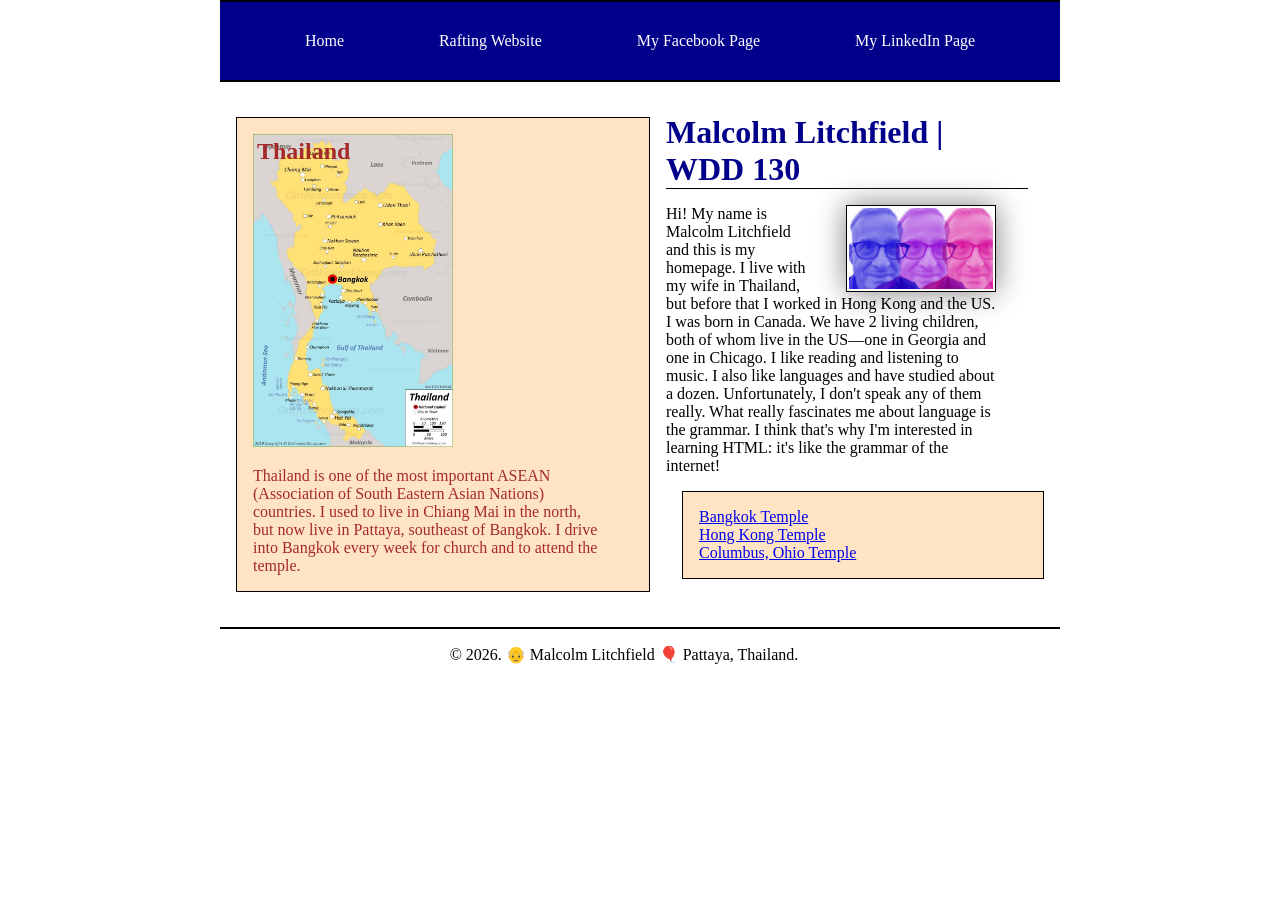
<file: index.html>
<!DOCTYPE html>
<html lang="en">

<head>
    <meta charset="UTF-8">
    <meta name="viewport" content="width=device-width, initial-scale=1.0">
    <meta name="description"
      content="Malcolm Litchfield's WDD130 main index file where people will first land on my site.">
    <meta name="author" content="Malcolm Litchfield">
    <title>Malcolm Litchfield | WDD 130</title>
    <link rel="stylesheet" href="styles/styles.css">
</head>

<body>
    <header>
        <nav>
            <a href="#">Home</a>
            <a href="wwr/">Rafting Website</a>
            <a href="https://www.facebook.com/malcolm.litchfield" target="_blank">My Facebook
                Page</a>
            <a href="https://www.linkedin.com/in/malcolm-litchfield-1b7686364/" target="_blank">My
                LinkedIn Page</a>

        </nav>
    </header>
    <div class="grid">
        <main>
            <h1>Malcolm Litchfield | WDD 130</h1>
            <img src="images/profile.jpg" alt="My photo with 3 different tints" width="200">
            <p>Hi! My name is Malcolm Litchfield and this is my homepage. I live with my wife in
                Thailand, but before
                that I worked
                in Hong Kong and the US. I was born in Canada. We have 2 living children, both of
                whom
                live
                in the US&mdash;one in Georgia and one in Chicago. I like reading and listening to
                music. I also like languages and have studied about a dozen. Unfortunately, I don't
                speak
                any of them really. What really fascinates me about language is the grammar. I think
                that's why I'm interested in learning HTML: it's like the grammar of the internet!
            </p>
            <ul class="box">
                <li><a href="https://www.churchofjesuschrist.org/temples/details/bangkok-thailand-temple?lang=eng"
                      target="_blank">Bangkok Temple</a></li>
                <li><a href="https://www.churchofjesuschrist.org/temples/details/hong-kong-china-temple?lang=eng"
                      target="_blank">
                        Hong Kong Temple</a></li>
                <li><a href="https://www.churchofjesuschrist.org/temples/details/columbus-ohio-temple?lang=eng"
                      target="_blank">Columbus, Ohio Temple</a></li>
            </ul>
        </main>
        <aside class="box">
            <h2>Thailand</h2>
            <img src=" images/map-of-thailand.jpg" alt="Map of Thailand">
            <p>Thailand is one of the most important ASEAN (Association of South Eastern Asian
                Nations)
                countries. I used to live
                in Chiang Mai in the north, but now live in Pattaya, southeast of Bangkok. I
                drive into
                Bangkok every
                week for church and to attend the temple.
            </p>
        </aside>
    </div>
    <footer>
        <p>&copy; 2026. 👴 Malcolm Litchfield 🎈 Pattaya, Thailand.</p>
    </footer>
</body>

</html>
</file>
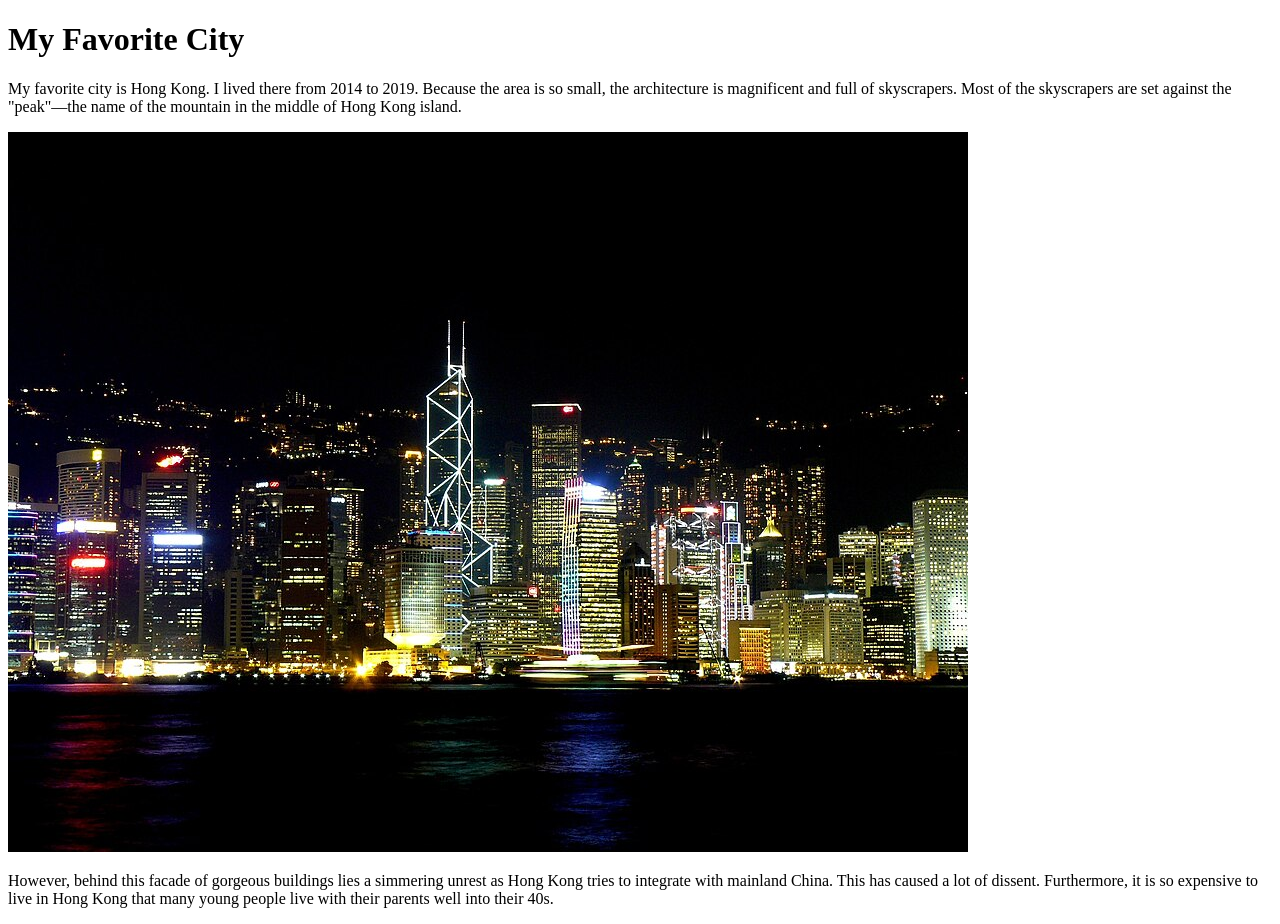
<file: week01/favorite-city.html>
<!DOCTYPE html>
<html lang="en">

<head>
    <meta charset="UTF-8">
    <meta name="viewport" content="width=device-width, initial-scale=1.0">
    <title>Favorite City</title>
</head>

<body>
    <h1>My Favorite City</h1>
    <p>My favorite city is Hong Kong. I lived there from 2014 to 2019. Because the area is so small,
        the architecture is magnificent and full of skyscrapers. Most of the skyscrapers are set
        against
        the "peak"&mdash;the name of the mountain in the middle of Hong Kong island.</p>
    <img src="../images/hong_kong_from_kowloon.jpg" alt="Hong Kong skyline at night">
    <p>However, behind this facade of gorgeous buildings lies a simmering unrest as Hong Kong tries
        to integrate with mainland China. This has caused a lot of dissent. Furthermore, it is so
        expensive
        to live in Hong Kong that many young people live with their parents well into their 40s.</p>
</body>

</html>
</file>
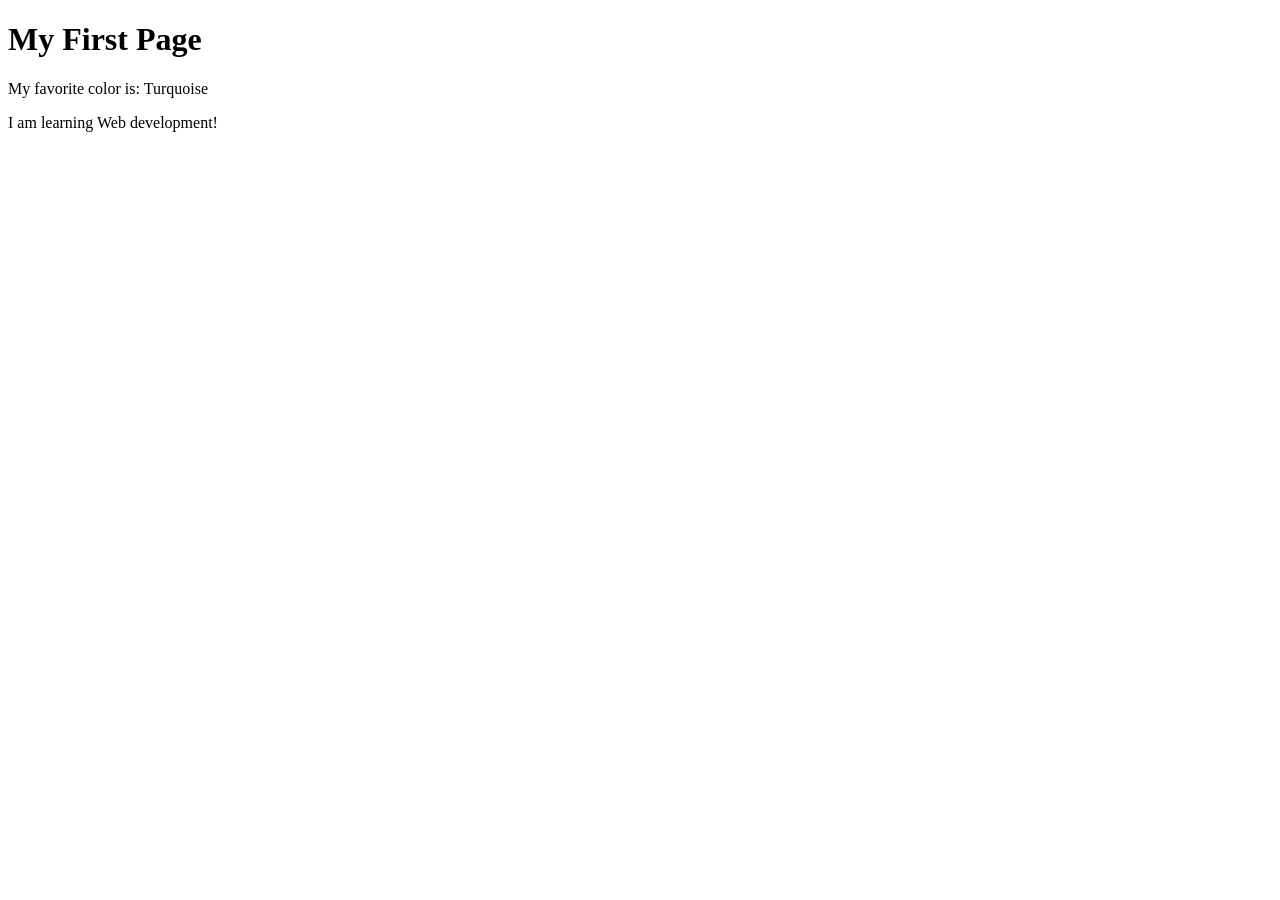
<file: week01/first-page.html>
<!DOCTYPE html>
<html lang="en">

<head>
    <meta charset="UTF-8">
    <meta name="viewport" content="width=device-width, initial-scale=1.0">
    <title>My First Page</title>
</head>

<body>
    <h1>My First Page</h1>
    <p>My favorite color is: Turquoise</p>
    <p>I am learning Web development!</p>
</body>

</html>
</file>
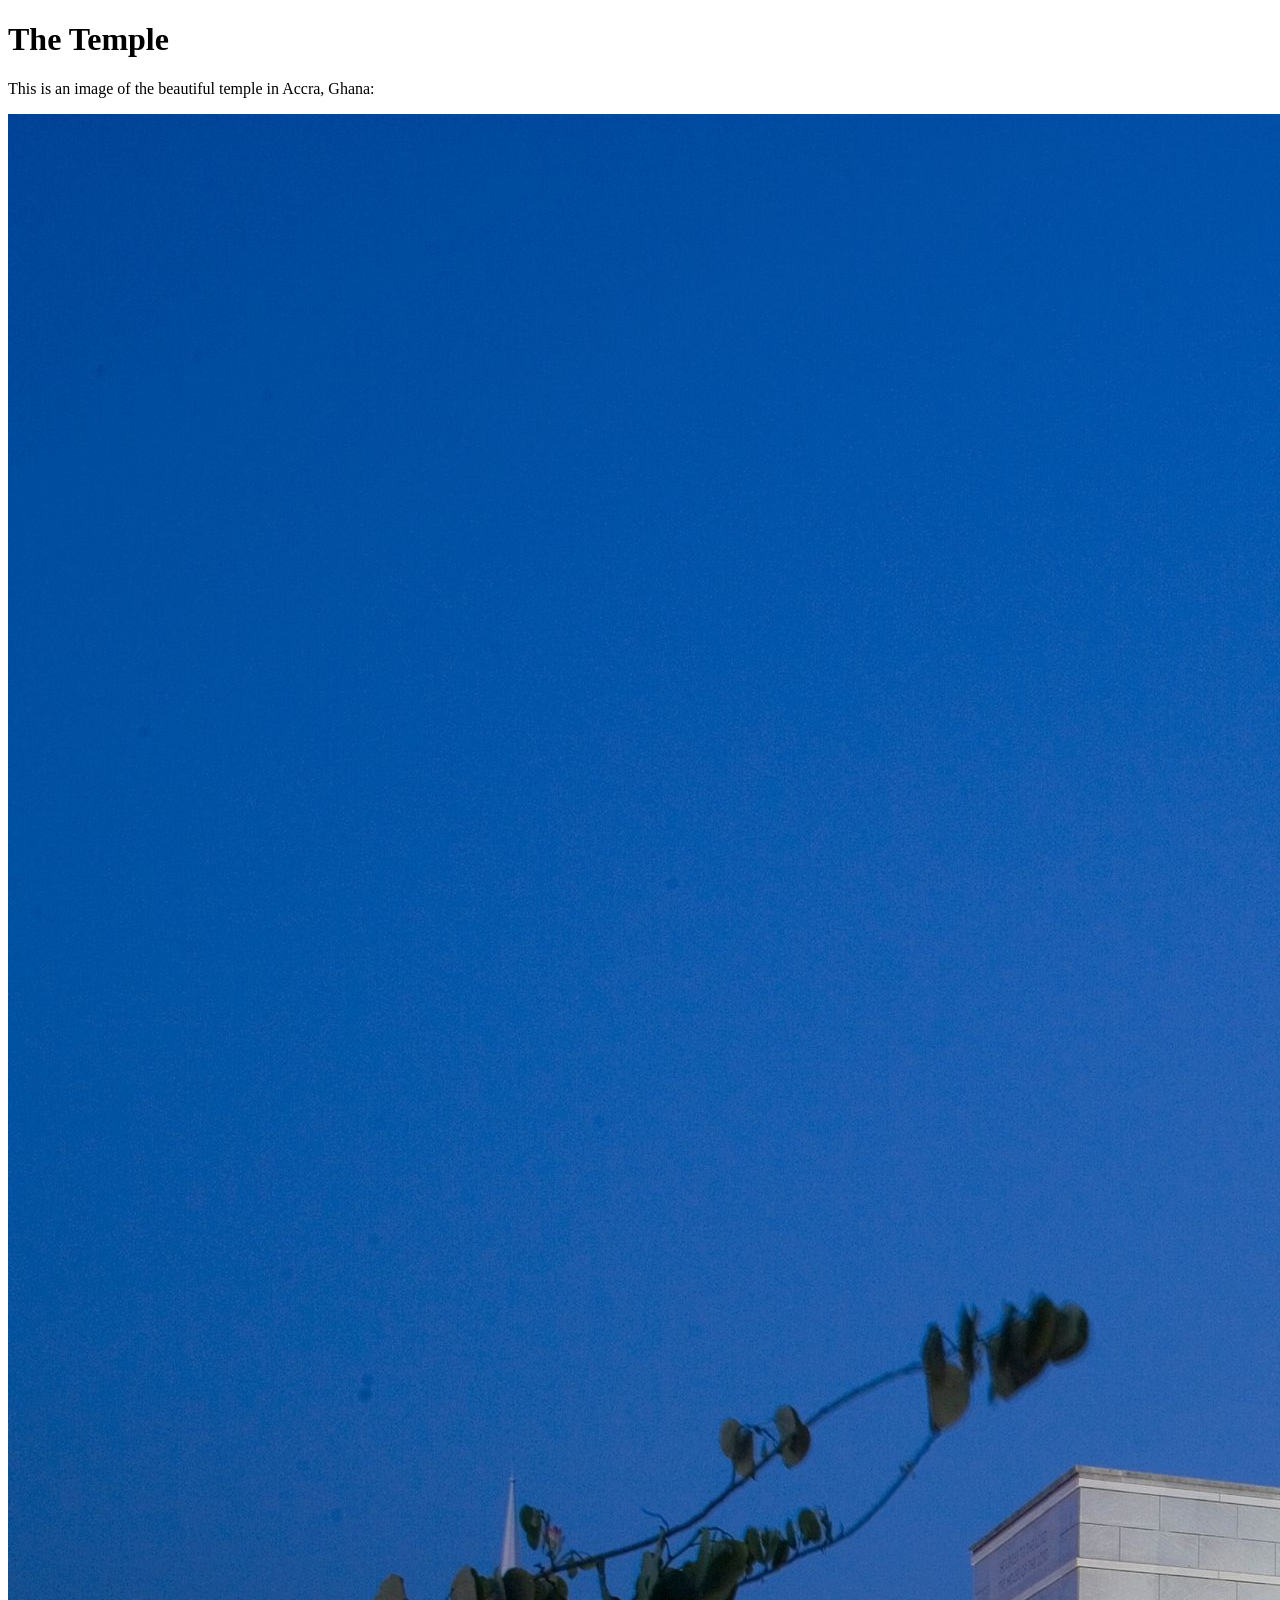
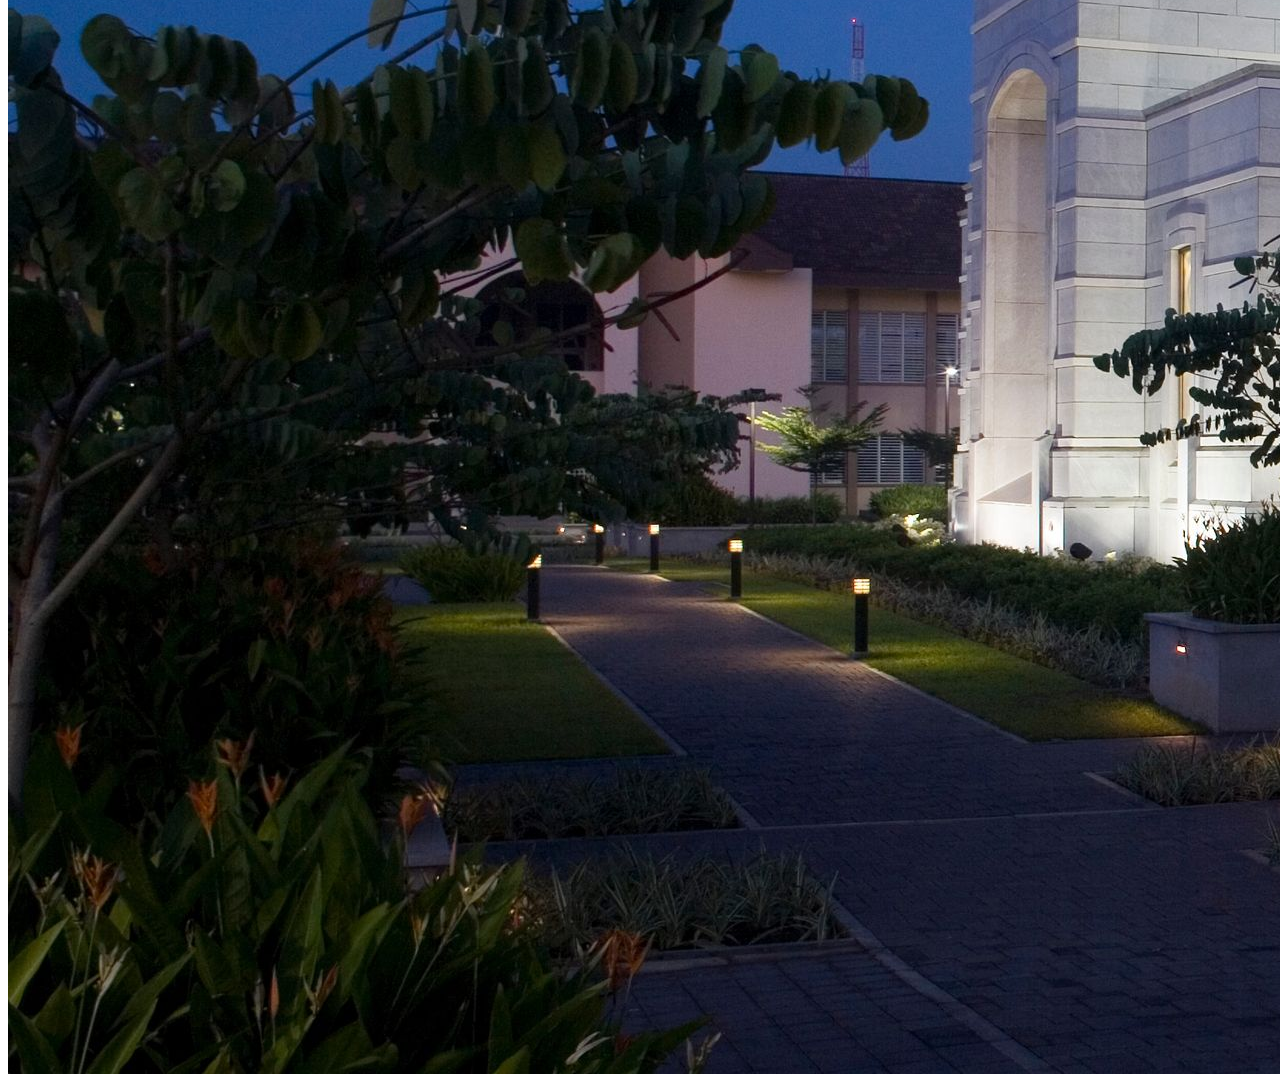
<file: week01/images.html>
<!DOCTYPE html>
<html lang="en">
<head>
    <meta charset="UTF-8">
    <meta name="viewport" content="width=device-width, initial-scale=1.0">
    <title>Temple Image</title>
</head>
<body>
    <h1>The Temple</h1>
    <p>This is an image of the beautiful temple in Accra, Ghana:</p>
    <img src="images/temple-large.jpeg" alt="The Accra Ghana Temple">
    
</body>
</html>
</file>
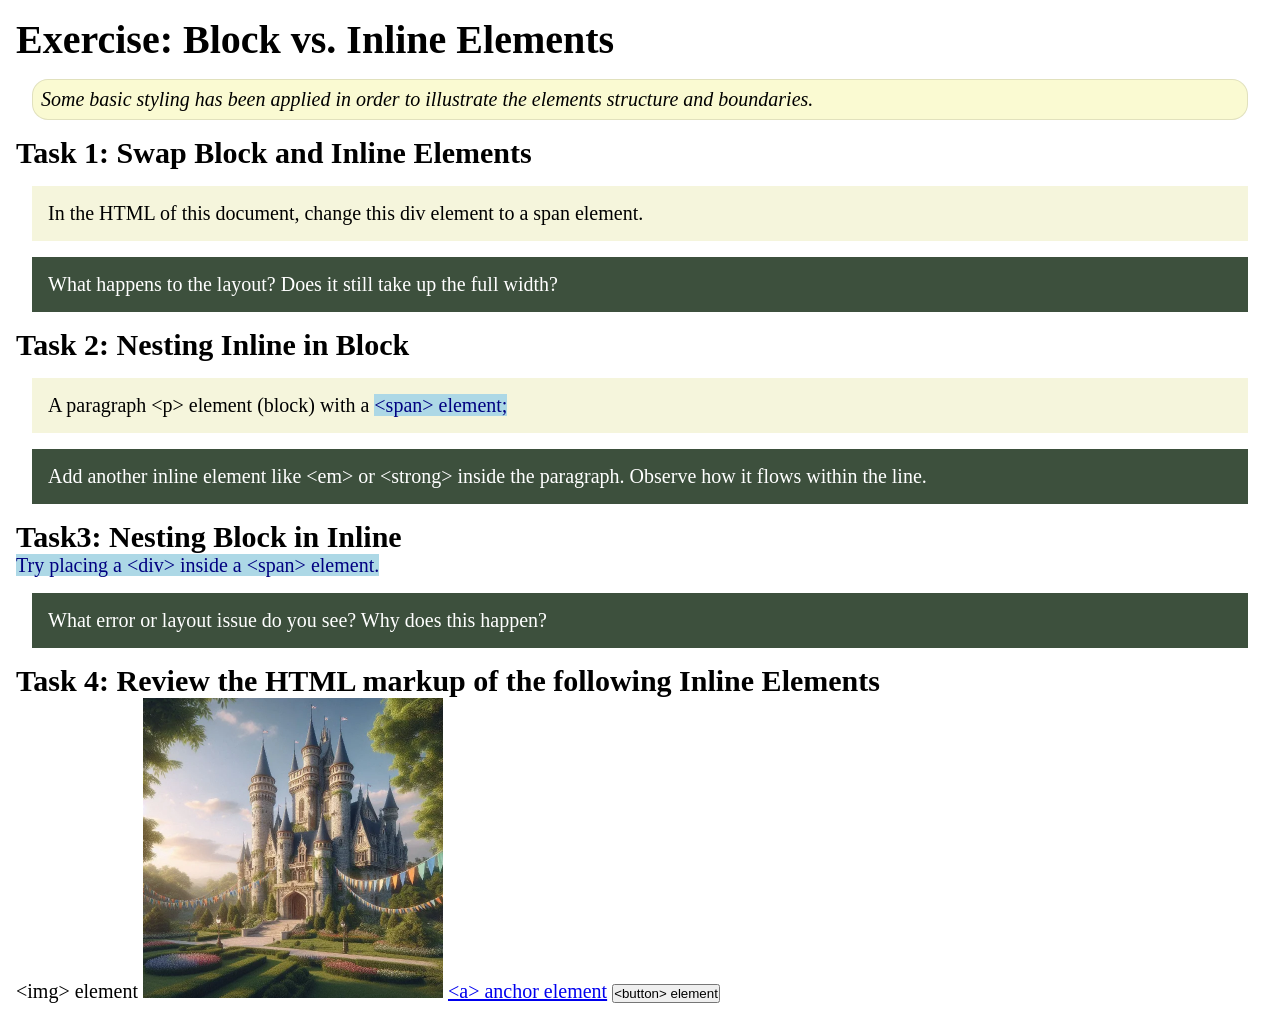
<file: week02/block-vs-inline.html>
<!DOCTYPE html>
<html lang="en">

<head>
    <meta charset="UTF-8">
    <meta name="viewport" content="width=device-width, initial-scale=1.0">
    <title>Exercise: Block vs. Inline Elements</title>
    <link rel="stylesheet" href="styles/block-vs-inline.css">
</head>

<body>
    <main>
        <h1>Exercise: Block vs. Inline Elements</h1>
        <p class="note">Some basic styling has been applied in order to illustrate the elements structure and
            boundaries.</p>

        <h2>Task 1: Swap Block and Inline Elements</h2>
        <div>In the HTML of this document, change this div element to a span element.</div>

        <p class="question">What happens to the layout? Does it still take up the full width?</p>

        <h2>Task 2: Nesting Inline in Block</h2>
        <p>A paragraph &lt;p&gt; element (block) with a <span>&lt;span&gt; element;</span></p>
        <p class="question">Add another inline element like &lt;em&gt; or &lt;strong&gt; inside the paragraph. Observe
            how it flows within the line.</p>

        <h2>Task3: Nesting Block in Inline</h2>
        <span>Try placing a &lt;div&gt; inside a &lt;span&gt; element.</span>
            <p class="question">What error or layout issue do you see? Why does this happen?</p>


            <h2>Task 4: Review the HTML markup of the following Inline Elements</h2>
        &lt;img&gt; element
        <img src="images/castle.webp" alt="placeholder image (images are inline)" width="300" height="300">
        <a href="https://churchofjesuschrist.org">&lt;a&gt; anchor element</a>
        <button type="button">&lt;button&gt; element</button>
    </main>
</body>

</html>
</file>
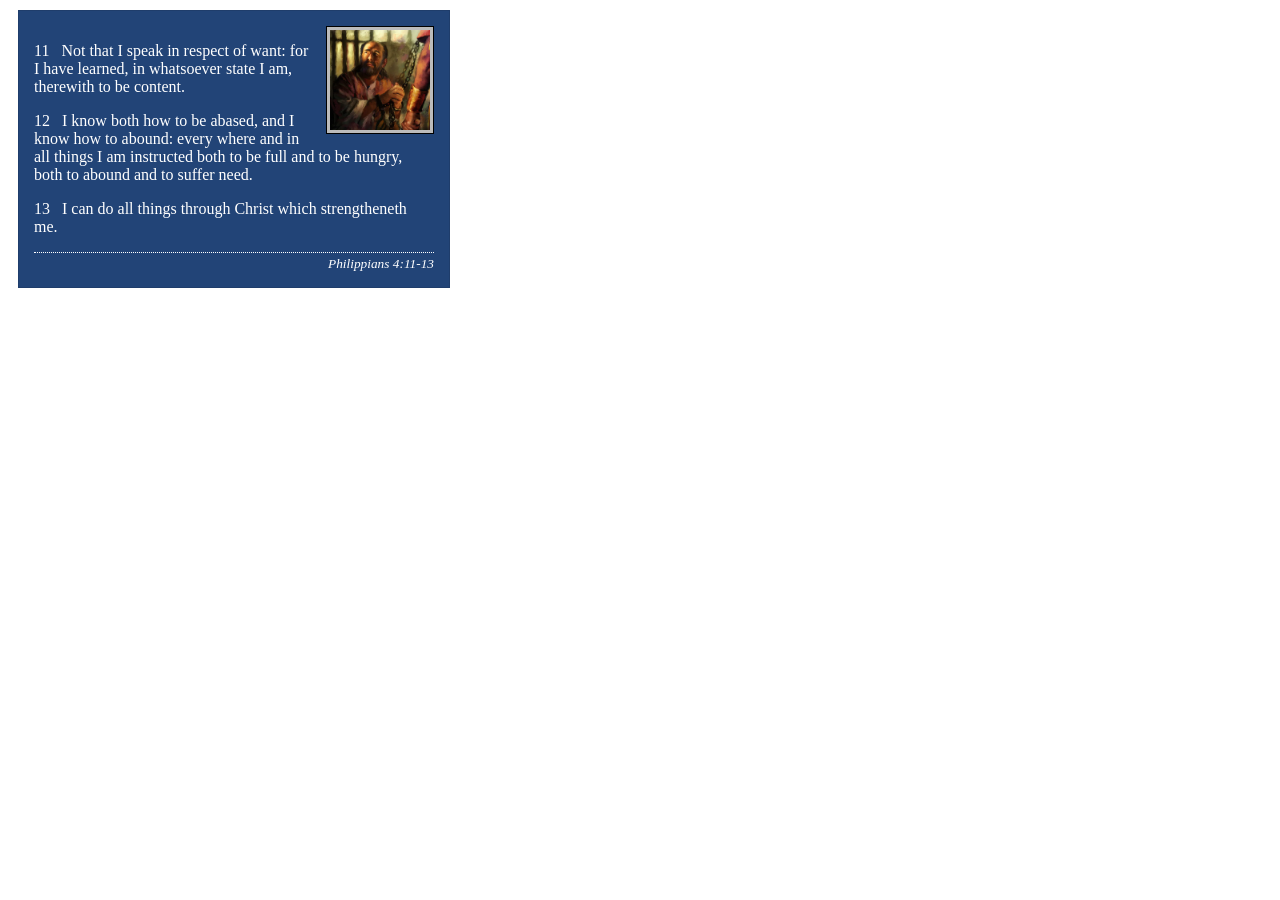
<file: week02/box-model-solution.html>
<!DOCTYPE html>
<html lang="en">
<head>
    <meta charset="UTF-8">
    <meta name="viewport" content="width=device-width, initial-scale=1.0">
    <title>Box Model Activity</title>
    <link rel="stylesheet" href="styles/box-model-solution.css">
</head>
<body>
    <main>
        <div class="callout">
            <img src="images/apostle-paul-imprisoned.webp" alt="Paul the Apostle - Imprisoned in Rome" width="200" height="200">
            <blockquote>
                <p>11 &nbsp; Not that I speak in respect of want: for I have learned, in whatsoever state I am, therewith to be content.</p>
                <p>12 &nbsp; I know both how to be abased, and I know how to abound: every where and in all things I am instructed both to be full and to be hungry, both to abound and to suffer need.</p>
                <p>13 &nbsp; I can do all things through Christ which strengtheneth me.</p>
            </blockquote>
            <cite>Philippians 4:11-13</cite>
        </div>
    </main>
</body>
</html>
</file>
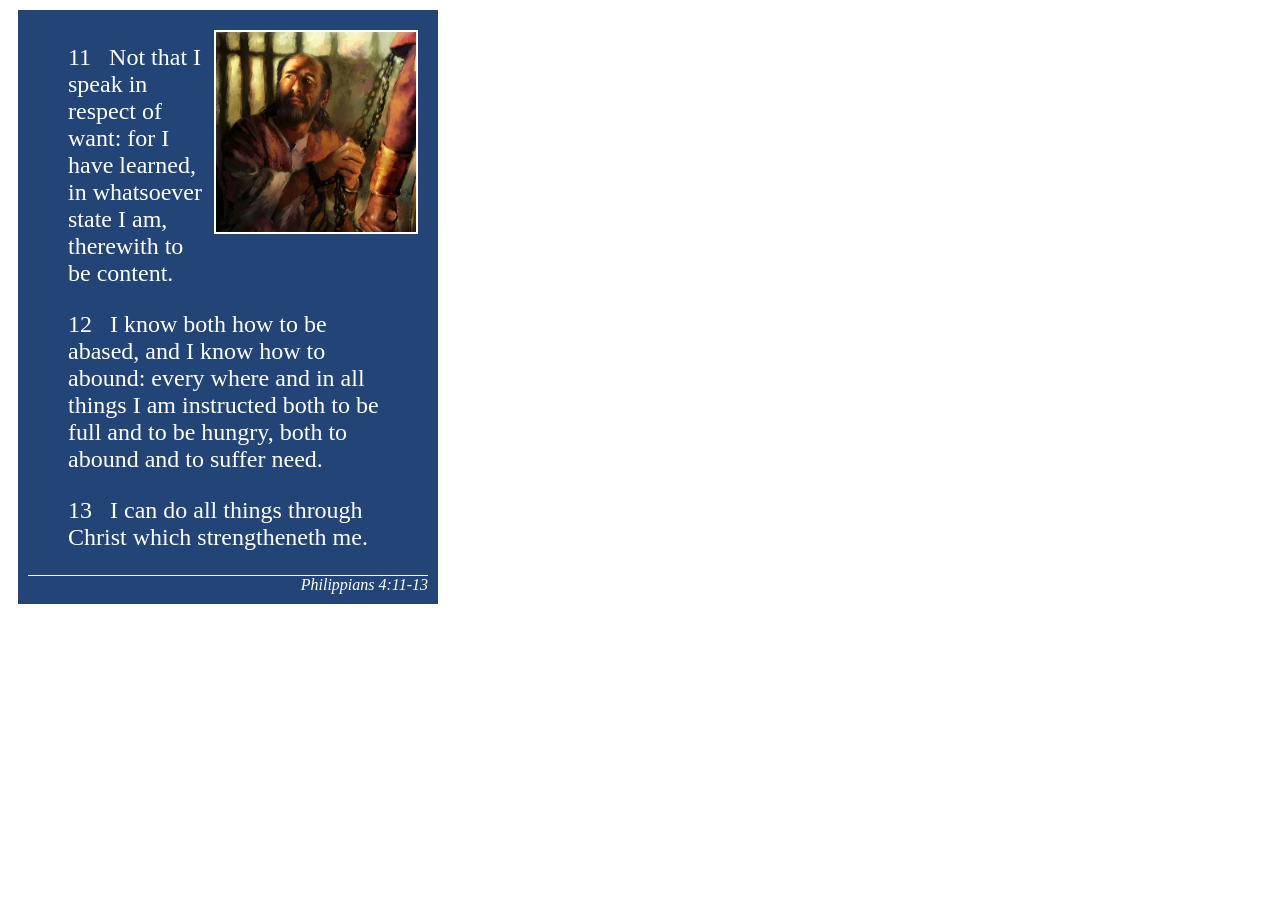
<file: week02/box-model.html>
<!DOCTYPE html>
<html lang="en">

<head>
    <meta charset="UTF-8">
    <meta name="viewport" content="width=device-width, initial-scale=1.0">
    <title>Box Model Activity</title>
    <link rel="stylesheet" href="styles/box-model.css">
</head>

<body>
    <main>
        <div class="callout">
            <img src="images/apostle-paul-imprisoned.webp"
              alt="Paul the Apostle - Imprisoned in Rome" width="200" height="200">
            <blockquote>
                <p>11 &nbsp; Not that I speak in respect of want: for I have learned, in whatsoever
                    state I am, therewith to be content.</p>
                <p>12 &nbsp; I know both how to be abased, and I know how to abound: every where and
                    in all things I am instructed both to be full and to be hungry, both to abound
                    and to suffer need.</p>
                <p>13 &nbsp; I can do all things through Christ which strengtheneth me.</p>
            </blockquote>
            <cite>Philippians 4:11-13</cite>
        </div>
    </main>
</body>

</html>
</file>
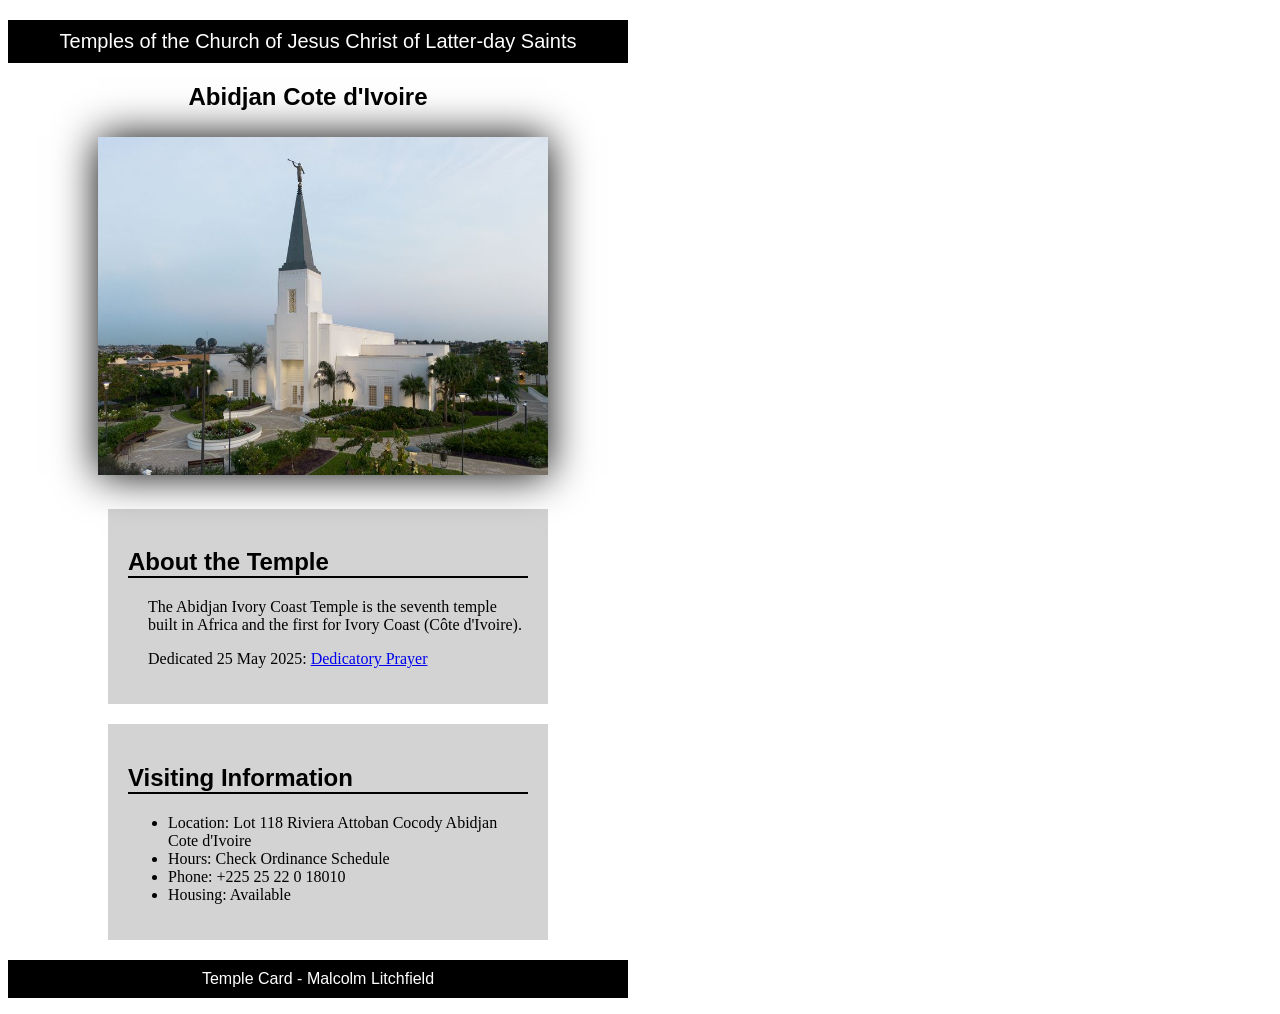
<file: week02/temple.html>
<!DOCTYPE html>
<html lang="en">

<head>
    <meta charset="UTF-8">
    <meta name="viewport" content="width=device-width, initial-scale=1.0">
    <title>Temple Card - Abidjan Cote d'Ivoire</title>
    <link rel="stylesheet" href="styles/temple.css" </head>

<body>
    <header>
        <p>Temples of the Church of Jesus Christ of Latter-day Saints</p>
    </header>
    <main>
        <h1>Abidjan Cote d'Ivoire</h1>
        <picture>
            <img src="images/abidjan-ivory-coast.jpeg" alt="Abidjan Cote d'Ivoire Temple">
        </picture>
        <section>
            <h2>About the Temple</h2>
            <p>The Abidjan Ivory Coast Temple is the seventh temple built in Africa and the first
                for Ivory Coast (Côte
                d'Ivoire).</p>
            <p>Dedicated 25 May 2025: <a
                  href="https://www.churchofjesuschrist.org/temples/dedicatory-prayer/abidjan-ivory-coast-temple/2025-05-25?lang=eng"
                  target="_blank" rel="noopener noreferrer">Dedicatory Prayer</a></p>
        </section>
        <section>
            <h2>Visiting Information</h2>
            <ul>
                <li>Location: Lot 118 Riviera Attoban Cocody Abidjan Cote d'Ivoire</li>
                <li>Hours: Check Ordinance Schedule</li>
                <li>Phone: +225 25 22 0 18010</li>
                <li>Housing: Available</li>
            </ul>
        </section>
    </main>
    <footer>
        <p>Temple Card - Malcolm Litchfield</p>
    </footer>
</body>

</html>
</file>
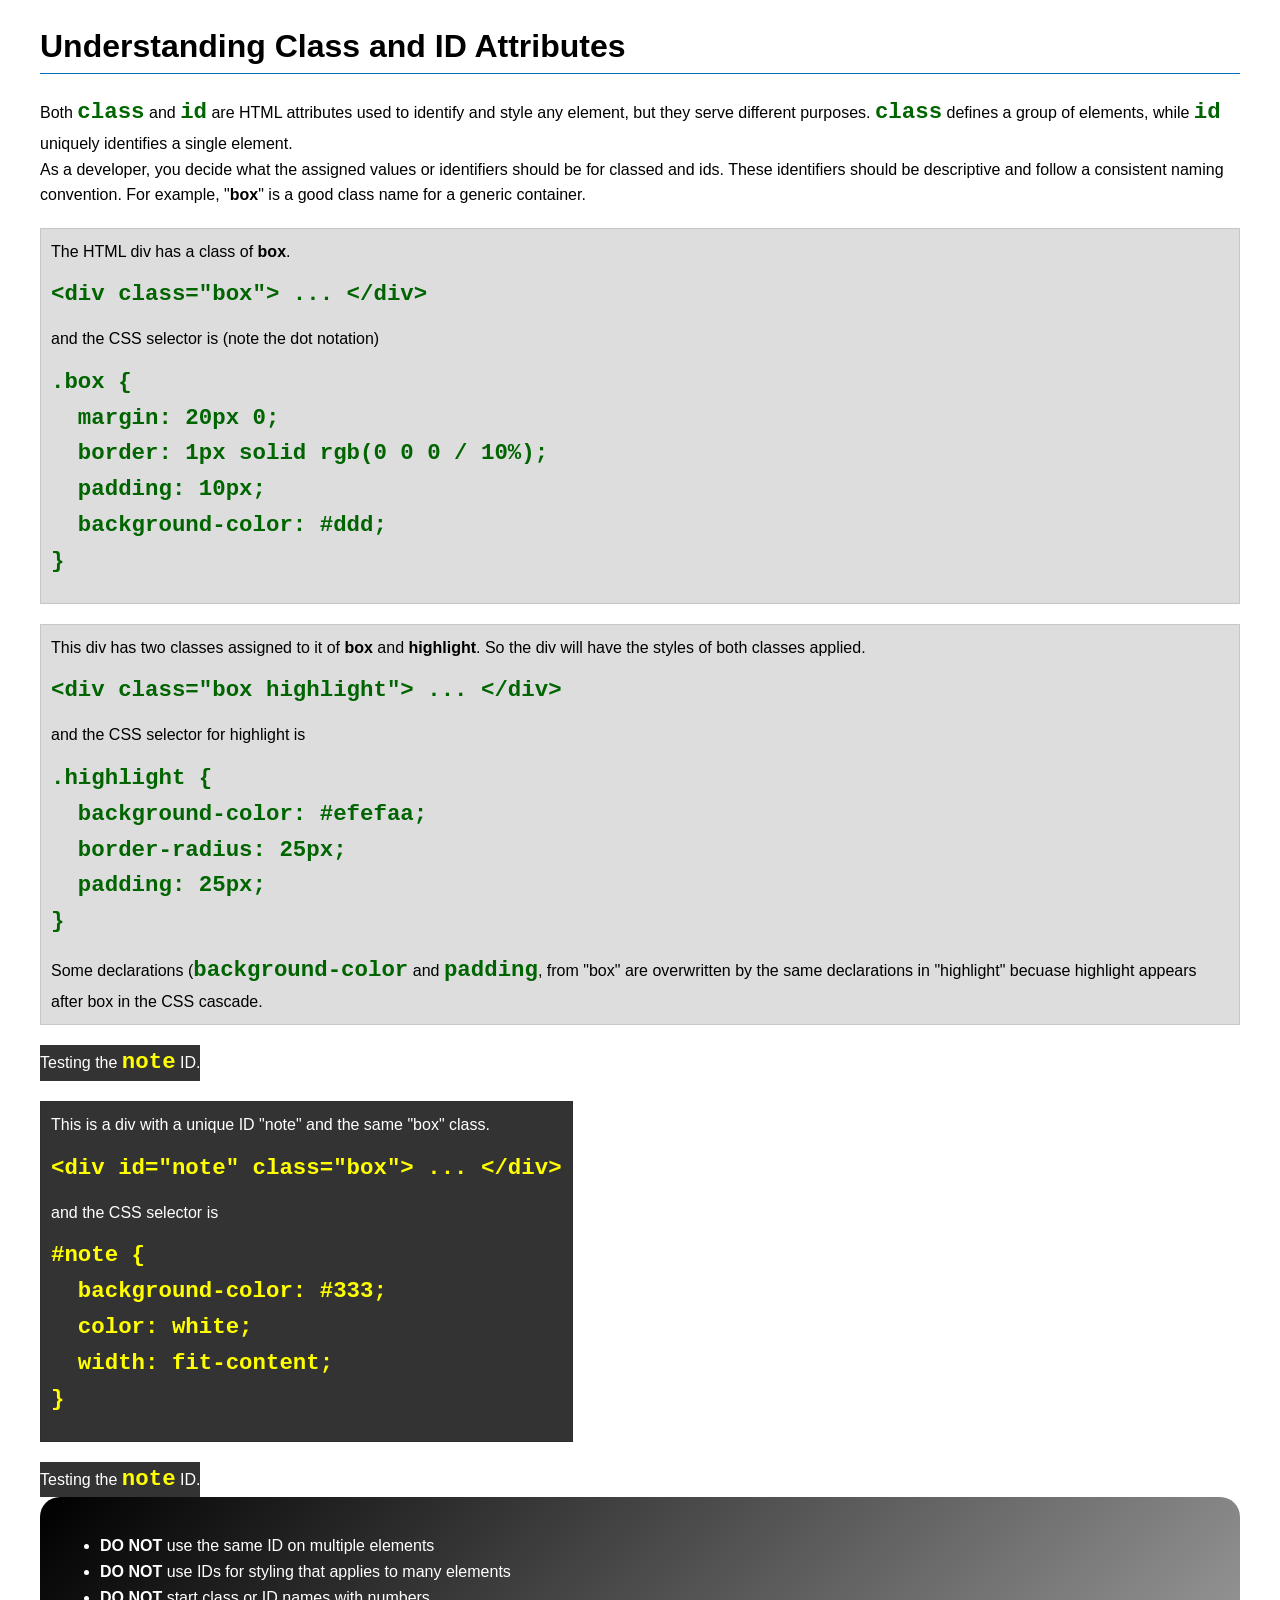
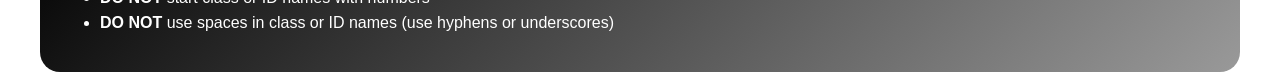
<file: week03/class-and-id.html>
<!DOCTYPE html>
<html lang="en">

<head>
    <meta charset="UTF-8">
    <meta name="viewport" content="width=device-width, initial-scale=1.0">
    <title>Class vs ID Attributes</title>
    <link rel="stylesheet" href="styles/class-and-id.css">
</head>

<body>
    <h1>Understanding Class and ID Attributes</h1>
    <p>Both <code>class</code> and <code>id</code> are HTML attributes used to identify and style
        any element, but they
        serve different purposes. <code>class</code> defines a group of elements, while
        <code>id</code> uniquely
        identifies a single element.
    </p>
    <p>As a developer, you decide what the assigned values or identifiers should be for classed and
        ids. These
        identifiers should be
        descriptive and follow a consistent naming convention. For example, "<strong>box</strong>"
        is a good class name
        for a generic container.</p>
    <div class="box">
        <p>The HTML div has a class of <strong>box</strong>.</p>
        <pre><code class="html">&lt;div class="box"&gt; ... &lt;/div&gt;</code></pre>
        and the CSS selector is (note the dot notation)
        <pre><code class="css">.box {
  margin: 20px 0;
  border: 1px solid rgb(0 0 0 / 10%);
  padding: 10px;
  background-color: #ddd; 
}</code></pre>
    </div>

    <div class="box">
        <p>This div has two classes assigned to it of <strong>box</strong> and
            <strong>highlight</strong>. So the div
            will have the styles of both classes applied.
        </p>
        <pre><code class="html">&lt;div class="box highlight"&gt; ... &lt;/div&gt;</code></pre>
        and the CSS selector for highlight is
        <pre><code class="css">.highlight {
  background-color: #efefaa;
  border-radius: 25px;
  padding: 25px;
}</code></pre>
        <p>Some declarations (<code>background-color</code> and <code>padding</code>, from "box" are
            overwritten by the same declarations in "highlight" becuase highlight appears after box
            in the CSS cascade.</p>
    </div>

    <div id="note">
        <p>Testing the <code>note</code> ID.</p>
    </div>
    <div id="note" class="box">
        <p>This is a div with a unique ID "note" and the same "box" class.</p>
        <pre><code class="html">&lt;div id="note" class="box"&gt; ... &lt;/div&gt;</code></pre>
        and the CSS selector is
        <pre><code class="css">#note {
  background-color: #333;
  color: white;
  width: fit-content;
}</code></pre>
    </div>

    <div id="note">
        <p>Testing the <code>note</code> ID.</p>
    </div>

    <section id="best-practice">
        <ul>
            <li><strong>DO NOT</strong> use the same ID on multiple elements</li>
            <li><strong>DO NOT</strong> use IDs for styling that applies to many elements</li>
            <li><strong>DO NOT</strong> start class or ID names with numbers</li>
            <li><strong>DO NOT</strong> use spaces in class or ID names (use hyphens or underscores)
            </li>
        </ul>
    </section>


</body>

</html>
</file>
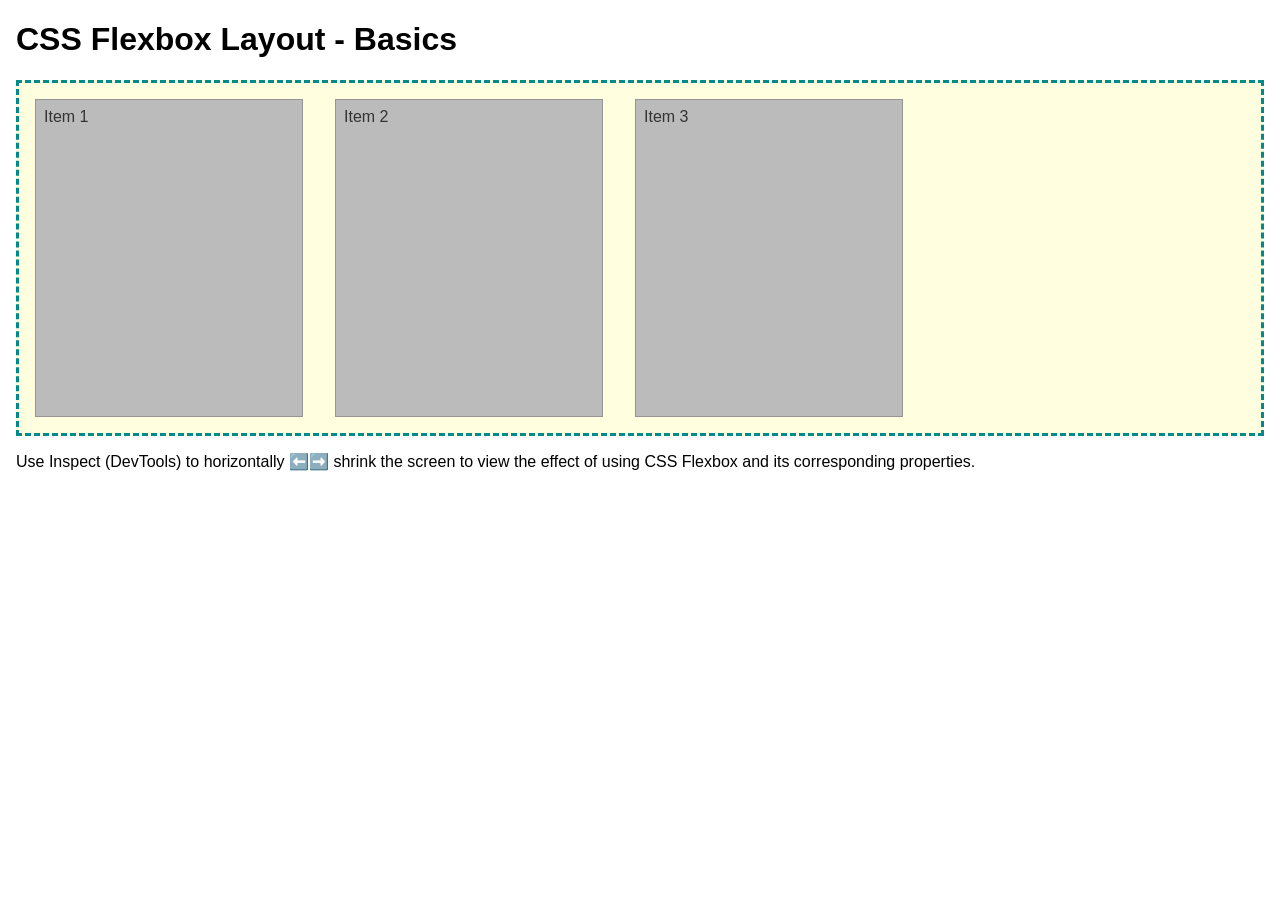
<file: week04/flexbox-layout.html>
<!DOCTYPE html>
<html lang="en">
<head>
    <meta charset="UTF-8">
    <meta name="viewport" content="width=device-width, initial-scale=1.0">
    <title>CSS Flexbox Layout - Basics</title>
    <link rel="stylesheet" href="styles/flexbox.css">
</head>
<body>
    <main>
        <h1>CSS Flexbox Layout - Basics</h1>
        <div class="flex-container">
            <div class="flex-item item1">Item 1</div>
            <div class="flex-item item2">Item 2</div>
            <div class="flex-item item3">Item 3</div>
        </div>
        <p>Use Inspect (DevTools) to horizontally ⬅️➡️ shrink the screen to view the effect of using CSS Flexbox and its corresponding properties.</p>
    </main>
</body>
</html>
</file>
<file: styles/styles.css>
:root {
    --primary-color: darkblue;
    --standard-border: solid black;
    --two: 2px;
}

* {
    margin: 0;
    padding: 0;
    box-sizing: border-box;
}

nav {
    display: flex;
    justify-content: space-evenly;
    align-items: center;
    background-color: var(--primary-color);
    padding: 10px;
}

nav a {
    display: block;
    text-decoration: none;
    color: white;
    padding: 20px;
}

h1 {
    color: var(--primary-color);
    border-bottom: 1px var(--standard-border);
}

main {
    padding: 1rem;
    grid-column: 2/3;
    margin: 1rem;
}

main img {
    width: 150px;
    height: auto;
    border: 1px var(--standard-border);
    padding: var(--two);
    box-shadow: 0 0 30px gray;
    float: right;
    margin-right: 2rem;
    margin-left: 2rem;
    margin-top: 1rem;
}

aside {
    position: relative;
    grid-column: 1/2;
    width: 20rem;
    grid-row: 1/2;
}

aside img {
    width: 200px;
    height: auto;

}

aside h2 {
    position: absolute;
    top: 20px;
    left: 20px;

}

header,
.grid,
footer {
    border-top: var(--two) var(--standard-border);
    margin-top: 15px;
}

header,
footer {
    max-width: 840px;
    margin: 0 auto;
}

footer {
    text-align: center;
}

ul {
    list-style-type: none;
}

p {
    padding: 0;
    padding-right: 2rem;
    padding-top: 1rem;
}

/* class selectors */

.box {
    width: 100%;
    margin: 1rem;
    padding: 1rem;
    border: 1px solid black;
    color: brown;
    background-color: bisque;
}

.grid {
    display: grid;
    align-items: center;
    justify-content: center;
    max-width: 840px;
    margin: 0 auto;
}
</file>
<file: week02/styles/block-vs-inline.css>
* {
    margin: 0;
    padding: 0;
}

body {
    font-size: 20px;
    margin: 1rem;
}

p,
div {
    background-color: beige;
    margin: 1rem;
    padding: 1rem;
}

span {
    color: navy;
    background-color: lightblue;
}

code {
    margin: 0;
    padding: 0;
    color: green;
    font-size: 1.2rem;
}

.note {
    font-style: italic;
    background-color: lightgoldenrodyellow;
    border-radius: 1rem;
    border: 1px solid rgb(0 0 0 / 10%);
    margin: 1rem;
    padding: .5rem;
}

.question {
    background-color: #3d503d;
    color: #fff;
}
</file>
<file: week02/styles/box-model-solution.css>
.callout {
    max-width: 400px;
    margin: 10px;
    border: 1px solid rgba(0, 0, 0, .1);
    padding: 15px;
    background-color: #247;
    color: #fff;
}

.callout img {
    float: right;
    margin: 0 0 10px 15px;
    border: 1px solid #000;
    padding: 3px;
    background-color: #bbb;
    width: 100px;
    height: auto;

}

blockquote {
    margin: 0;
}

cite {
    display: block;
    border-top: 1px dotted #fff;
    padding-top: 3px;
    text-align: right;
    font-size: smaller;
}
</file>
<file: week02/styles/box-model.css>
.callout {
    background-color: #247;
    max-width: 400px;
    margin: 10px;
    padding: 10px;
    color: white
}

.callout img {
    border: 2pt solid white;
    float: right;
    margin: 10px;
}

blockquote {
    font-size: 24px;
}

cite {
    display: block;
    text-align: right;
    border-top: 1px solid white;
    color: white
}
</file>
<file: week02/styles/temple.css>
header p {
    background-color: black;
    color: white;
    padding: 10px;
    text-align: center;
    width: 600px;
    font-family: Arial, Helvetica, sans-serif;
    font-size: 1.25rem;
}

section {
    width: 400px;
    background-color: lightgrey;
    padding: 20px;
    margin: 20px 100px;
}

section p {
    padding-left: 20px;
}

img {
    width: 450px;
    height: auto;
    margin: 10px 90px;
    box-shadow: 0 0 40px black;
    align: center
}

h1 {
    font-family: Arial, Helvetica, sans-serif;
    font-size: 24px;
    text-align: center;
    width: 600px;
}

h2 {
    font-family: Arial, Helvetica, sans-serif;
    border-bottom: 2px solid black;
}

footer p {
    background-color: black;
    color: white;
    padding: 10px;
    text-align: center;
    width: 600px;
    font-family: Arial, Helvetica, sans-serif;
}
</file>
<file: week03/styles/class-and-id.css>
body {
    font-family: Arial, sans-serif;
    line-height: 1.6;
    margin: 0;
    padding: 0 40px;
}

h1 {
    border-bottom: 1px solid rgb(0 110 182);
    padding-bottom: 0;
}



p {
    margin: 0;
}

code {
    color: darkgreen;
    font-weight: 700;
    font-size: 1.4rem;
}

/* Class examples - can be reused */

.box {
    margin: 20px 0;
    border: 1px solid rgb(0 0 0 / 10%);
    padding: 10px;
    background-color: #ddd; /* this is shorthand for #dddddd */
}

.highlight {
    background-color: #efefaa;
    border-radius: 25px;
    padding: 25px;
}

/* ID examples - should be unique */

#note {
    background-color: #333;
    color: white;
    width: fit-content;
}

#note code {
    color: yellow;
}

#best-practice {
    background: linear-gradient(135deg, #000 0%, #999 100%);
    color: white;
    border-radius: 20px;
    padding: 20px
}
</file>
<file: week04/styles/flexbox.css>
body {
    font-family: Helvetica, Arial, sans-serif;
    margin: 1rem;
}

.flex-container {
    border: 3px dashed darkcyan;
    background-color: lightyellow;
    display: flex;
    flex-wrap: wrap;
}

.flex-item {
    width: 250px;
    margin: 1rem;
    border: 1px solid rgb(0 0 0 / 20%);
    padding: 0.5rem;
    background-color: #bbb;
    color: #333;
}

.item1 {
    min-height: 100px;
}

.item2 {
    min-height: 200px;
}

.item3 {
    min-height: 300px;
}
</file>
